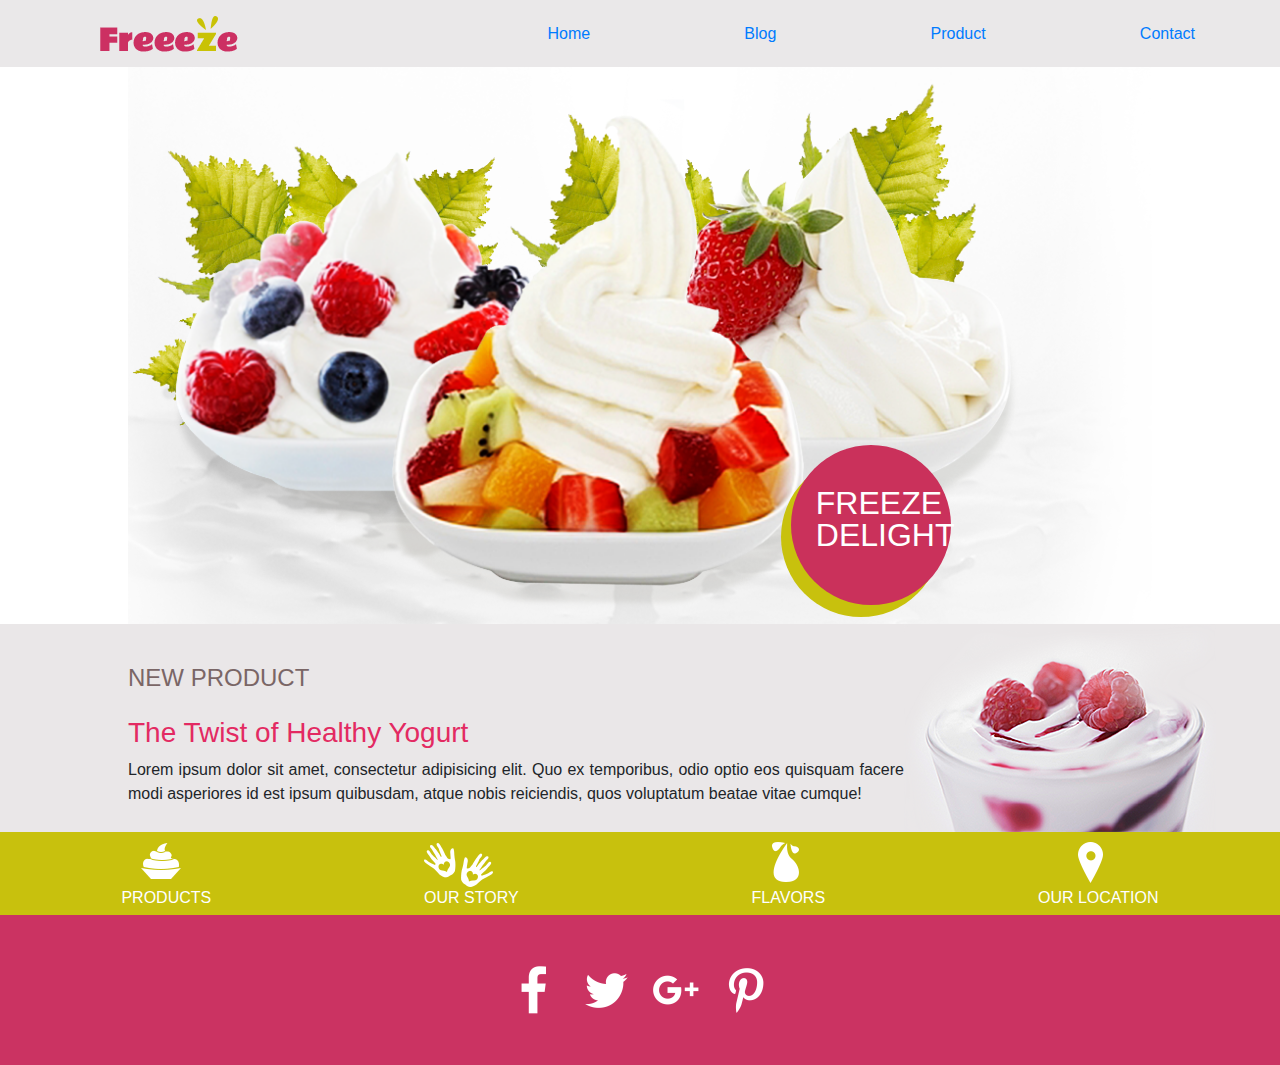
<file: index.html>
<!DOCTYPE html>
<html lang="en">
<head>
	<meta charset="UTF-8">
	<meta name="viewport" content="width=device-width, initial-scale=1.0">
	<title>Freeze Delight</title>
	
	<link rel="stylesheet" href="https://stackpath.bootstrapcdn.com/bootstrap/4.4.1/css/bootstrap.min.css" integrity="sha384-Vkoo8x4CGsO3+Hhxv8T/Q5PaXtkKtu6ug5TOeNV6gBiFeWPGFN9MuhOf23Q9Ifjh" crossorigin="anonymous">
	
	<link rel="stylesheet" href="css/bootstrap-grid.css">
	 <link rel="stylesheet" href="https://use.fontawesome.com/releases/v5.8.1/css/all.css" integrity="sha384-50oBUHEmvpQ+1lW4y57PTFmhCaXp0ML5d60M1M7uH2+nqUivzIebhndOJK28anvf" crossorigin="anonymous">

	<link rel="stylesheet" href="css/main.css">
	<style>
		@media (max-width: 1200px){
			.round{
  	width: 100px;
    height: 100px;
    border-radius: 50px;
    line-height: 1;

}
.round_2{
	padding-top: 35px;
	margin-top: -108px;
    margin-left: 9px;
	color: white;
	font-size: 1em;
    width: 100px;
    height: 100px;
	padding-bottom: 2px;
    border-radius: 50px;

    line-height: 1;
}
		}
		@media (max-width: 770px){
			.double_round{
				display: none;
			}
		}
	</style>
</head>
<body>
	<div class="container-fluid bg-header">
		<header class="container">
			<div class="row align-items-center">
				<div class="col-xl-3">
					<img src="images/logo.png" alt="">
				</div>
				<ul class="col-xl-7 offset-xl-2 d-flex justify-content-between menu">
					<li>
						<a href="#">Home</a>
					</li>
					<li id="single_post">
						<a href="#" >Blog</a>
						<ul id="hover">
							<li><a href="single_post.html">single_post</a></li>
						</ul>
					</li>
					<li>
						<a href="#">Product</a>
					</li>
					<li>
						<a href="#">Contact</a>
					</li>
				</ul>
			</div>
		</header>
	</div>
		<div style="position: relative;">

				<img src="images/index-image.png" alt="" id='main_img'>

				<div class="double_round">
					<div class="round"></div>
					<div class="round_2">FREEZE DELIGHT</div>
				</div>
		</div>

		<div class="cake">
			<div style="padding-right: 5%;padding-left: 10%;">

				<div><h4>NEW PRODUCT</h4>
					<h3>The Twist of Healthy Yogurt</h3>				
					<p>Lorem ipsum dolor sit amet, consectetur adipisicing elit. Quo ex temporibus, odio optio eos quisquam facere modi asperiores id est ipsum quibusdam, atque nobis reiciendis, quos voluptatum beatae vitae cumque!</p>
				</div>
				<img src="images/cake.png" alt="" >	
			</div>
		</div>



		<div class="bottom container-fluid">
			<a href="#" style="margin-right: 5px;"><img src="images/Cupcake.png" alt="" style="padding-left: 20px;padding-bottom: 9px;"><h6>PRODUCTS</h6></a>

			<a href="#"><div><img src="images/Left_hand.png" alt="" style="padding-bottom: 10px; display: inline;"><img src="images/Right_hand.png" alt="" style="padding-left: 5px;padding-top: 10px;display: inline;" ></div><h6>OUR STORY</h6></a>

			<a href="#"><img src="images/Flavors.png" alt="" style="padding-left: 20px;padding-bottom: 6px;"><h6>FLAVORS</h6></a>

			<a href="#"><img src="images/Location.png" alt="" style="padding-left: 40px;padding-bottom: 5px;"><h6>OUR LOCATION</h6></a>

		</div>





		<footer class="container-fluid">
			<a href=""><img src="images/fb.png" alt=""></a>
			<a href=""><img src="images/twitter.png" alt=""></a>
			<a href=""><img src="images/g_plus.png" alt=""></a>
			<a href=""><img src="images/pinterest.png" alt=""></a>
		</footer>
</body>
</html>
</file>
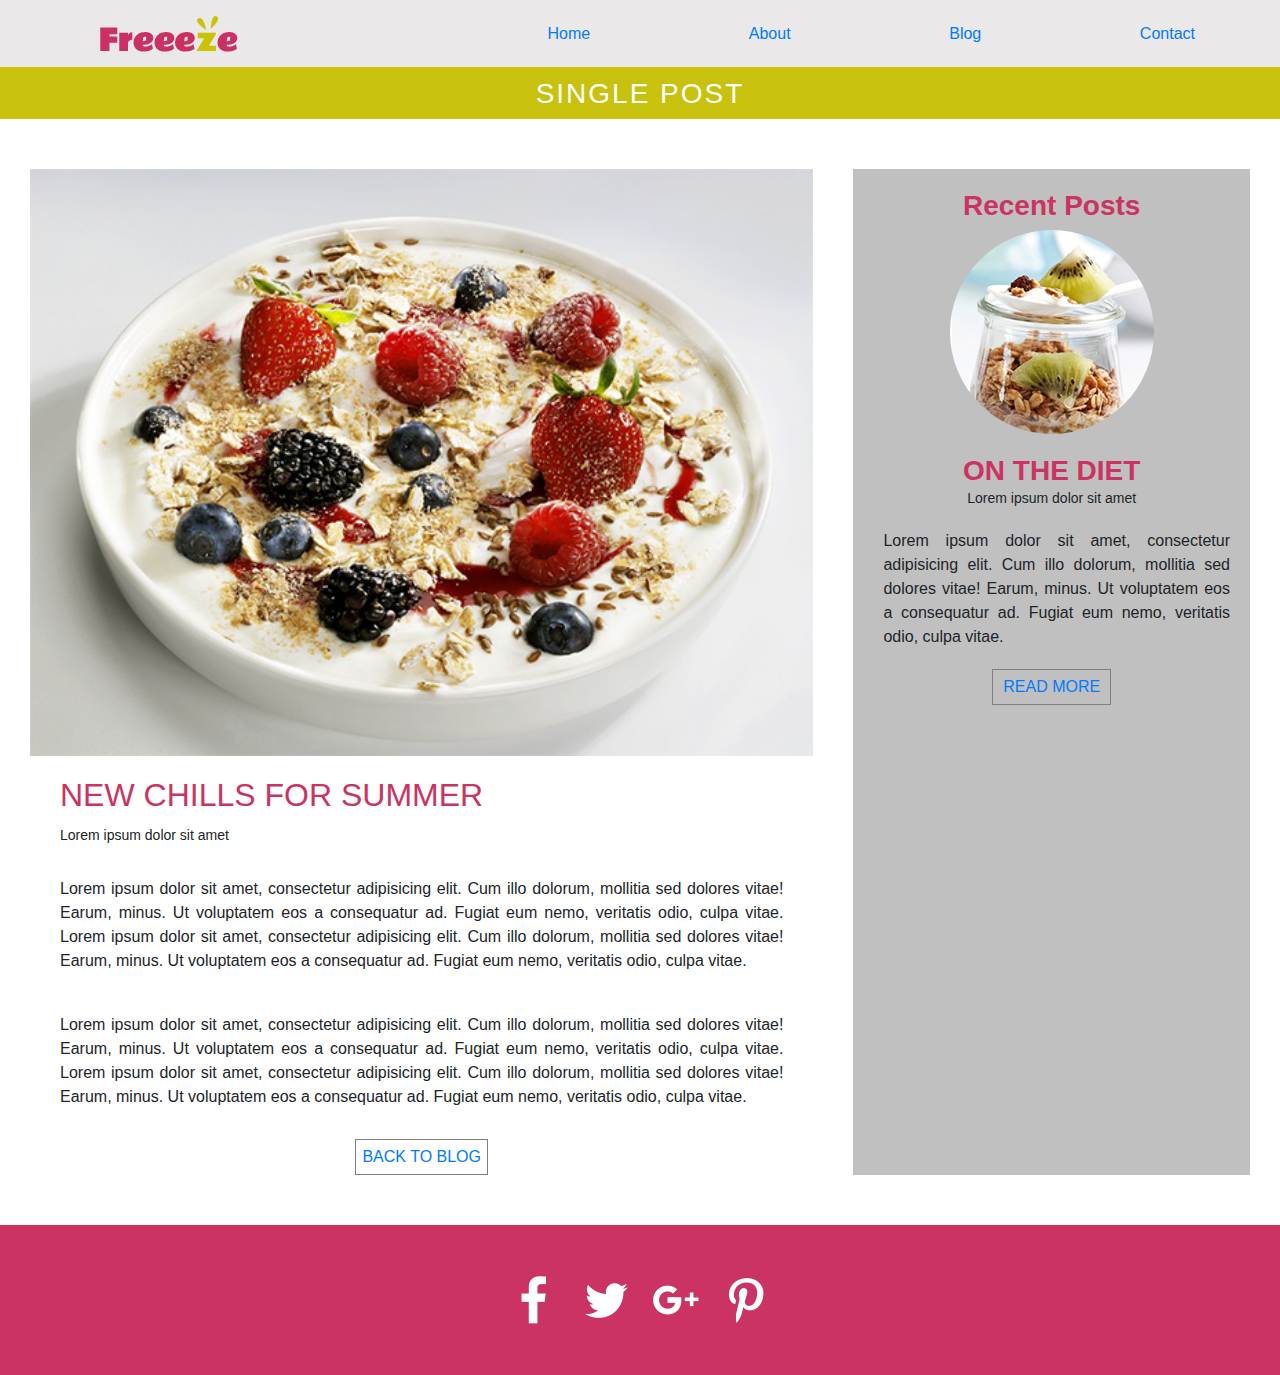
<file: single_post.html>
<!DOCTYPE html>
<html lang="en">
<head>
	<meta charset="UTF-8">
	<meta name="viewport" content="width=device-width, initial-scale=1.0">
	<title>Single_post</title>
	
	<link rel="stylesheet" href="https://stackpath.bootstrapcdn.com/bootstrap/4.4.1/css/bootstrap.min.css" integrity="sha384-Vkoo8x4CGsO3+Hhxv8T/Q5PaXtkKtu6ug5TOeNV6gBiFeWPGFN9MuhOf23Q9Ifjh" crossorigin="anonymous">
	
	<link rel="stylesheet" href="css/bootstrap-grid.css">
	 <link rel="stylesheet" href="https://use.fontawesome.com/releases/v5.8.1/css/all.css" integrity="sha384-50oBUHEmvpQ+1lW4y57PTFmhCaXp0ML5d60M1M7uH2+nqUivzIebhndOJK28anvf" crossorigin="anonymous">

	<link rel="stylesheet" href="css/main.css">
	<style>

	</style>
</head>
<body style="min-width: 860px;">
	<div class="container-fluid bg-header">
		<header class="container">
			<div class="row align-items-center">
				<div class="col-xl-3">
					<img src="images/logo.png" alt="">
				</div>
				<ul class="col-xl-7 offset-xl-2 d-flex justify-content-between menu">
					<li>
						<a href="index.html">Home</a>
					</li>
					<li>
						<a href="#">About</a>
					</li>
					<li>
						<a href="#">Blog</a>
					</li>

					<li>
						<a href="#">Contact</a>
					</li>
				</ul>
			</div>
		</header>
	</div>

	<div class="header_2 container-fluid">
		<h3>SINGLE POST</h3>
	</div>
	<main>

		<div id="berry">
			<img src="images/single_post/main.png" alt="">
			<div>
				<h2>NEW CHILLS FOR SUMMER</h2>
				<span style="font-size: 14px; padding-left: 30px;">Lorem ipsum dolor sit amet</span>
				<p>Lorem ipsum dolor sit amet, consectetur adipisicing elit. Cum illo dolorum, mollitia sed dolores vitae! Earum, minus. Ut voluptatem eos a consequatur ad. Fugiat eum nemo, veritatis odio, culpa vitae. Lorem ipsum dolor sit amet, consectetur adipisicing elit. Cum illo dolorum, mollitia sed dolores vitae! Earum, minus. Ut voluptatem eos a consequatur ad. Fugiat eum nemo, veritatis odio, culpa vitae.</p>
				<p>Lorem ipsum dolor sit amet, consectetur adipisicing elit. Cum illo dolorum, mollitia sed dolores vitae! Earum, minus. Ut voluptatem eos a consequatur ad. Fugiat eum nemo, veritatis odio, culpa vitae. Lorem ipsum dolor sit amet, consectetur adipisicing elit. Cum illo dolorum, mollitia sed dolores vitae! Earum, minus. Ut voluptatem eos a consequatur ad. Fugiat eum nemo, veritatis odio, culpa vitae.</p>
			</div>
			
				<a href="#">BACK TO BLOG</a>

		</div>

		<div class="sidebar">
			<h3>Recent Posts</h3>
			<img src="images/single_post/sidebar_2_2.png" alt="">
			<h3 style="margin: 0 auto;">ON THE DIET</h3>
			<span style="font-size: 14px;">Lorem ipsum dolor sit amet</span>

			<p style="padding-left: 10px; text-align: justify;">Lorem ipsum dolor sit amet, consectetur adipisicing elit. Cum illo dolorum, mollitia sed dolores vitae! Earum, minus. Ut voluptatem eos a consequatur ad. Fugiat eum nemo, veritatis odio, culpa vitae.</p>

			<a href="#">READ MORE</a>

		</div>
			
	</main>

	<footer class="container-fluid">
		<a href=""><img src="images/fb.png" alt=""></a>
		<a href=""><img src="images/twitter.png" alt=""></a>
		<a href=""><img src="images/g_plus.png" alt=""></a>
		<a href=""><img src="images/pinterest.png" alt=""></a>
	</footer>
</body>
</html>
</file>
<file: css/main.css>
body{min-width: 320px;}
.bg-header{
	background-color: #eae8e9;
}
.bg-header ul{
	margin-bottom: 0;
	padding: 0;
	list-style-type: none;
}
.bg-header .row{
	padding: 15px;
}



#main_img{
	width: 80%;
	margin: 0 auto;
	display: block;
}

.double_round{
	position: absolute;
    left: 61%;
    top: 70%;


}

.round{
	background-color: #c8c10d;
	color: white;
    font-size: 2em;
  	width: 160px;
    height: 160px;
    border-radius: 100px;
    z-index: 3;
    line-height: 1;


}
.round_2{
	margin-top: -172px;
    margin-left: 10px;
	color: white;
    font-size: 2em;
    background-color: #ca315b;
    width: 160px;
    height: 160px;
    padding: 25px;
    padding-top: 42px;
    border-radius: 100px;
    z-index: 3;
    line-height: 1;
}


.cake{
	width: 100%;
	background-color: #eae7e8;
	margin: 0 auto;

}

.cake p{
	text-align: justify;
	display: block;
}

.cake h3{
	padding-top: 15px;
	color: #e32a62;
	display: block;
}
.cake h4{
	padding-top: 40px;
	color: #7a6666;
	display: block;
	width: 50%;

}
.cake span {
	font-weight: bold;
	display: inline-block;
	padding-left: 90px;
	width: 835px;

}
.cake>div{
	width: 100%;
	margin: 0 auto;
	display: flex;
	flex-direction: column;
	padding:0 10px;
}
@media (min-width: 600px){
	 .cake>div{flex-direction: row;}
}

.bottom {
	background-color: #c8c10d;
	display: flex;
	flex-direction: row;
	flex-wrap: wrap;
	align-items: center;
	justify-content: space-around;
}


.bottom a {color: white;padding-top: 10px;
margin:0 10px;}

.bottom>a:nth-child(1){
	 padding-right: 5px;

}
.bottom>a:nth-child(2){
	 padding-right: 20px;
	 flex-direction: column;
}
.bottom a:hover{
	text-decoration: none;
}


.header_2{
	background-color: #c8c10d;
	display: flex;
	justify-content: center;
}
.header_2 h3{
	color: white;
	letter-spacing: 2px;
	padding-top: 10px;
	font-weight: normal;
}


footer{display: flex;
	justify-content: center;
	background-color: #cb3362;
	height: 150px;
	align-items: center;
}
footer img{
	width: 50px;
	display: block;
}
footer a{
	display: block;
	margin-left: 10px;
	margin-right: 10px;
}

.clearfix{
	content: " ";
	display: block;
	clear: both;
}
#hover{
	position: absolute;
	visibility: hidden;
	border: 1px solid grey;
	border-radius: 5px;
	background-color: #c8c10d;
	z-index: 9999;
	padding: 5px;

}
#hover a{text-decoration: none;	color: white;}

#single_post:hover #hover {visibility: visible;}

#berry{
	display: flex; 
	flex-direction: column;  
	margin: 50px;
	margin-right: 20px;
	margin-left: 30px;
}

#berry img {display: block; }

#berry p{
	padding: 10px;
}
#berry h2{
	margin-top: 20px;
	padding-left: 30px;
}

#berry a{
	display: block;
	border: 1px solid gray;
	text-align: center;
	padding: 5px;
	width: 17%;
	margin: 0 auto;
	text-decoration: none;
}

main{
justify-content: space-between;
	display: flex;
	margin: 0 auto;
}

main p{
	text-align: justify;
	margin:20px;
}
main h3, main h2{
	color: #cb3362;
}

.sidebar{
	display: flex;
	flex-direction: column;
	background-color: silver;
	align-items: center;
	margin: 50px;
	margin-right: 30px;
	margin-left: 20px;
	
}
.sidebar h3 {
	margin-top: 20px;
	font-weight: bold;
}
.sidebar img{
	display: block;
	border-radius: 50%;
	margin-bottom: 20px;
}

.sidebar a{
	display: block;
	border: 1px solid gray;
	text-align: center;
	padding: 5px;
	width: 30%;
	margin: 0 auto;
	text-decoration: none;
}
</file>
